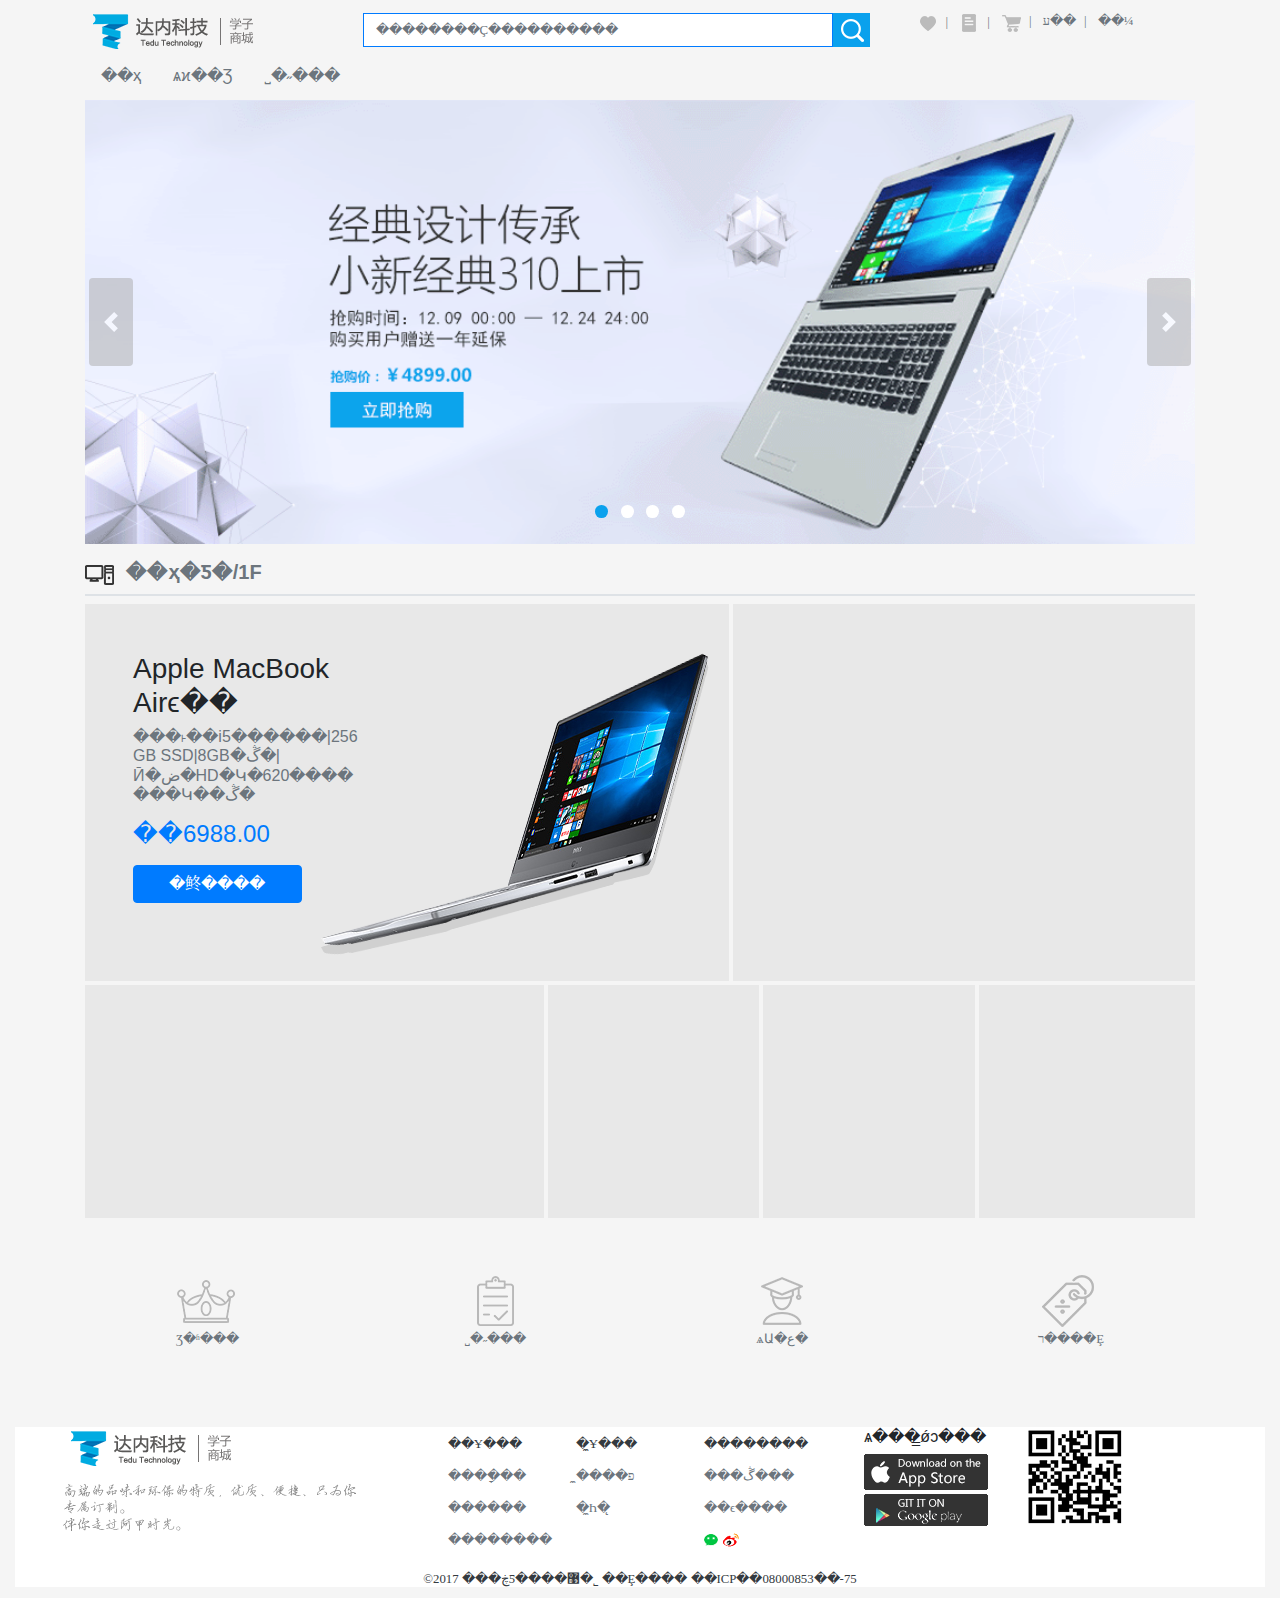
<file: pro/index.html>
<!doctype html>
<html>
<head>
    <title></title>
    <meta name="viewport" content="width=device-width, initial-scale=1">
    <link rel="stylesheet" href="css/bootstrap.css">
    <script src="js/jquery.min.js"></script>
    <script src="js/popper.min.js"></script>
    <script src="js/bootstrap.min.js"></script>
    <link rel="stylesheet" href="css/comm.css"/>
    <link rel="stylesheet" href="css/index.css"/>
</head>
<body>
<header>
    <iframe class="my_header" src="header.html" frameborder="0" scrolling="no"></iframe>
</header>
<div class="container mt-2">
    <!-- �ֲ�ͼ-->
    <div class="carousel" id="demo" data-ride="carousel">
        <div class="carousel-inner">
            <div class="carousel-item active">
                <img class="w-100" src="img/index/banner1.png"/>
            </div>
            <div class="carousel-item">
                <img class="w-100" src="img/index/banner2.png"/>
            </div>
            <div class="carousel-item">
                <img class="w-100" src="img/index/banner3.png"/>
            </div>
            <div class="carousel-item">
                <img class="w-100" src="img/index/banner4.png"/>
            </div>
        </div>
        <ul class="carousel-indicators">
            <li class="active" data-slide-to="0" data-target="#demo"></li>
            <li data-slide-to="1" data-target="#demo"></li>
            <li data-slide-to="2" data-target="#demo"></li>
            <li data-slide-to="3" data-target="#demo"></li>
        </ul>
        <a data-slide="next" href="#demo" class="carousel-control-next">
            <span class="carousel-control-next-icon"></span>
        </a>
        <a data-slide="prev" href="#demo" class="carousel-control-prev">
            <span class="carousel-control-prev-icon"></span>
        </a>
    </div>
    <!-- 1L����-->
    <div class="border-bottom my-2 py-2">
        <img src="img/index/computer_icon.png"/>
        <span class="h5 font-weight-bold text-muted ml-2">��ҳ�Ƽ�/1F</span>
    </div>
    <!-- 1L����-->
    <div class="row no-gutters">
        <div class="col-lg-7 col-sm-12">
            <div class="top_height mr-lg-1 mb-1">
                <table></table>
                <div class="card bg-transparent border-0 w-35 mt-5 ml-5">
                    <h3>Apple MacBook Airϵ��</h3>
                    <h6 class="text-muted font_smalls font-weight-normal mb-3">���˫��i5������|256GB SSD|8GB�ڴ�|Ӣ�ض�HD�Կ�620�������Կ��ڴ�</h6>
                    <span class="h4 text-primary">��6988.00</span>
                    <a class="btn btn-primary mt-2 w-75" href="">�鿴����</a>
                </div>
                <img class="my_img1_position" src="img/index/study_computer_img1.png" alt=""/>
            </div>
        </div>
        <div class="col-lg-5 col-sm-12">
            <div class="top_height  mb-1"></div>
        </div>
        <div class="col-lg-5 col-sm-12">
            <div class="bottom_height mr-lg-1 mb-sm-1 mb-lg-0 "></div>
        </div>
        <div class="col-lg-7 col-sm-12">
            <div class="row no-gutters">
                <div class="col-4">
                    <div class="bottom_height mr-1"></div>
                </div>
                <div class="col-4">
                    <div class="bottom_height mr-1"></div>
                </div>
                <div class="col-4">
                    <div class="bottom_height"></div>
                </div>
            </div>
        </div>
    </div>
</div>
<footer>
    <iframe class="my_footer" src="footer.html" scrolling="no" frameborder="0"></iframe>
</footer>
</body>
</html>
</file>
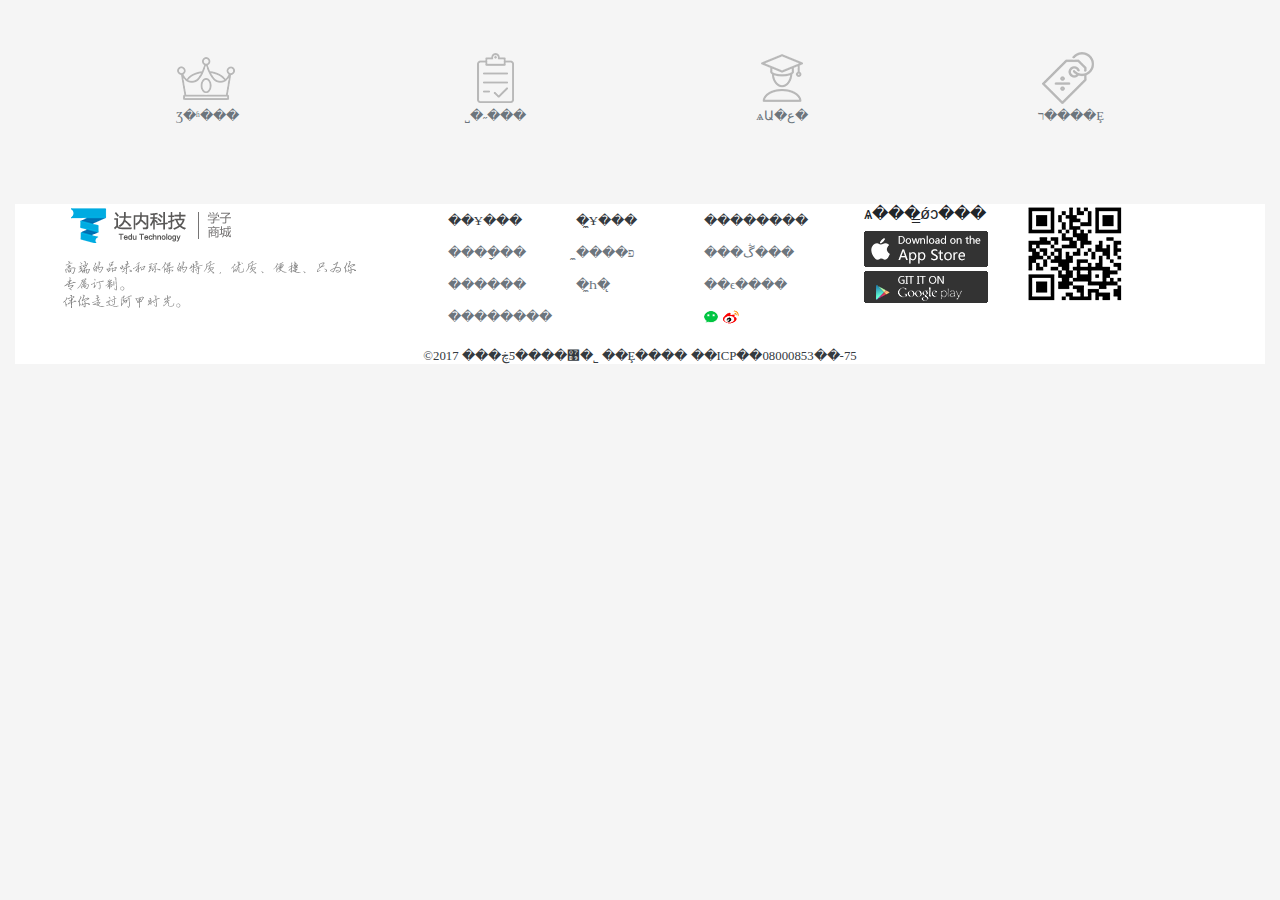
<file: pro/footer.html>
<!doctype html>
<html>
<head>
    <title></title>
    <meta name="viewport" content="width=device-width, initial-scale=1">
    <link rel="stylesheet" href="css/bootstrap.css">
    <script src="js/jquery.min.js"></script>
    <script src="js/popper.min.js"></script>
    <script src="js/bootstrap.min.js"></script>
    <link rel="stylesheet" href="css/comm.css"/>
</head>
<body>
<div class="container-fluid">
    <ul class="list-unstyled d-flex justify-content-around p-5">
        <li>
            <img src="img/footer/icon1.png"/>
            <p class="text-muted font_small text-center">Ʒ�ʱ���</p>
        </li>
        <li>
            <img src="img/footer/icon2.png"/>
            <p class="text-muted font_small text-center">˽�˶���</p>
        </li>
        <li>
            <img src="img/footer/icon3.png"/>
            <p class="text-muted font_small text-center">ѧԱ�ع�</p>
        </li>
        <li>
            <img src="img/footer/icon4.png"/>
            <p class="text-muted font_small text-center">ר����Ȩ</p>
        </li>
    </ul>
    <div class=" px-5 bg-white">
        <div class="row  no-gutters">
            <div class="col-lg-4 col-sm-12">
                <p class="text-sm-center text-lg-left"><img src="img/footer/logo.png" alt=""/></p>
                <p class="text-sm-center text-lg-left"><img src="img/footer/footerFont.png" alt=""/></p>
            </div>
            <div class="col-lg-4 col-sm-12">
                <div class="row no-gutters">
                    <div class="col-lg-4 col-sm-2 offset-sm-2 offset-lg-0">
                        <ul class="list-unstyled">
                            <li class="py-1"><a class="text-dark font_small" href="">��Ұ���</a></li>
                            <li class="py-1"><a class="text-muted font_small" href="">����ָ��</a></li>
                            <li class="py-1"><a class="text-muted font_small" href="">������</a></li>
                            <li class="py-1"><a class="text-muted font_small" href="">��������</a></li>
                        </ul>
                    </div>
                    <div class="col-lg-4 col-sm-2 offset-sm-2 offset-lg-0">
                        <ul class="list-unstyled">
                            <li class="py-1"><a class="text-dark font_small" href="">�̼Ұ���</a></li>
                            <li class="py-1"><a class="text-muted font_small" href="">�̼���פ</a></li>
                            <li class="py-1"><a class="text-muted font_small" href="">�̼Һ�̨</a></li>
                        </ul>
                    </div>
                    <div class="col-lg-4 col-sm-2 offset-sm-2 offset-lg-0">
                        <ul class="list-unstyled">
                            <li class="py-1"><a class="text-dark font_small" href="">��������</a></li>
                            <li class="py-1"><a class="text-muted font_small" href="">���ڴ���</a></li>
                            <li class="py-1"><a class="text-muted font_small" href="">��ϵ����</a></li>
                            <li class="py-1"><a href="">
                                <img src="img/footer/wechat.png" alt=""/>
                            </a><a href="">
                                <img src="img/footer/sinablog.png" alt=""/>                            </a></li>
                        </ul>
                    </div>
                </div>
            </div>
            <div class="col-lg-4 col-sm-12">
                <div class="row no-gutters">
                    <div class="col-1"></div>
                    <div class="col-lg-5 col-sm-3 offset-sm-2 offset-lg-0">
                        <h6>ѧ���̳ǿͻ���</h6>
                        <p class="mb-1">
                            <img src="img/footer/ios.png" alt=""/>
                        </p>
                        <p>
                            <img src="img/footer/android.png" alt=""/>
                        </p>
                    </div>
                    <div class="col-lg-5  col-sm-3">
                        <img src="img/footer/erweima.png" alt=""/>
                    </div>
                    <div class="col-1"></div>
                </div>
            </div>
        </div>
        <div class="text-center text-dark font_small">
            &copy;2017 ���ڿƼ����޹�˾ ��Ȩ���� ��ICP��08000853��-75
        </div>





    </div>

</div>
</body>
</html>
</file>
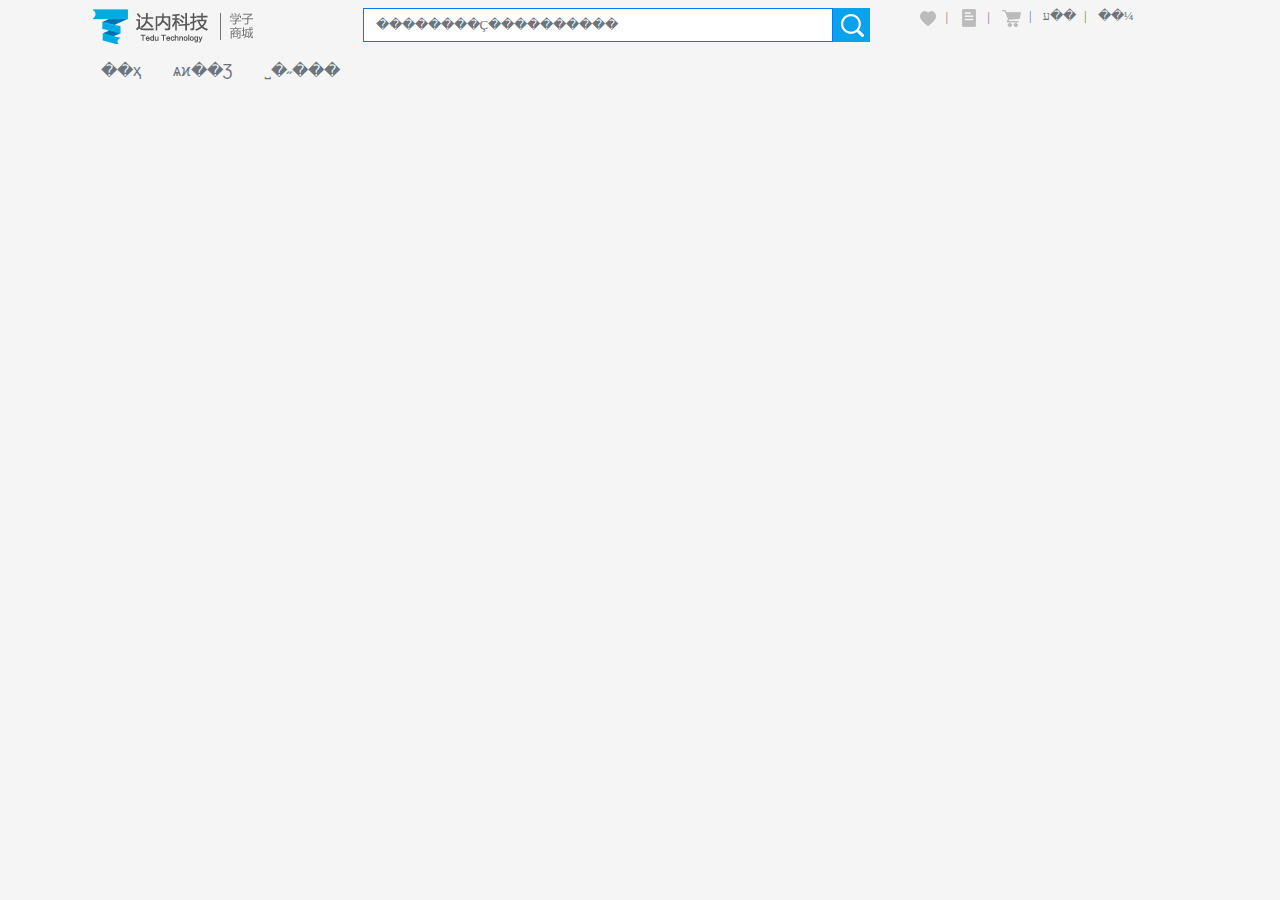
<file: pro/header.html>
<!doctype html>
<html>
<head>
    <title></title>
    <meta name="viewport" content="width=device-width, initial-scale=1">
    <link rel="stylesheet" href="css/bootstrap.css">
    <script src="js/jquery.min.js"></script>
    <script src="js/popper.min.js"></script>
    <script src="js/bootstrap.min.js"></script>
    <link rel="stylesheet" href="css/comm.css"/>
    <link rel="stylesheet" href="css/header.css"/>
</head>
<body>
<div class="container">
    <div class="row no-gutters">
        <div class="col-lg-3 col-md-12">
            <a href="#" class="navbar-brand">
                <img src="img/header/logo.png" alt=""/>
            </a>
        </div>
        <div class="col-lg-6 col-md-12 mt-2">
            <div class="input-group pr-5">
                <input class="w-75 form-control my_input border border-primary font_small" placeholder="��������Ҫ����������" type="text"/>
                <a href="http://www.baidu.com"><img src="img/header/search.png" alt=""/></a>
            </div>
        </div>
        <div class="col-lg-3 col-md-12 mt-2">
            <ul class="breadcrumb bg-transparent font_small p-0">
                <li class="breadcrumb-item">
                    <a href=""><img src="img/header/care.png" alt=""/></a>
                </li>
                <li class="breadcrumb-item">
                    <a href=""><img src="img/header/order.png" alt=""/></a>
                </li>
                <li class="breadcrumb-item">
                    <a href=""><img src="img/header/shop_car.png" alt=""/></a>
                </li>
                <li class="breadcrumb-item">
                    <a class="text-muted" href="">ע��</a>
                </li>
                <li class="breadcrumb-item">
                    <a class="text-muted" href="">��¼</a>
                </li>
            </ul>
        </div>
    </div>
    <ul class="nav">
        <li class="nav-item">
            <a href="" class="pl-sm-0 pl-lg-3 nav-link text-muted">��ҳ</a>
        </li>
        <li class="nav-item">
            <a href="" class="nav-link text-muted">ѧϰ��Ʒ</a>
        </li>
        <li class="nav-item">
            <a href="" class="nav-link text-muted">˽�˶���</a>
        </li>
    </ul>
</div>
</body>
</html>
</file>
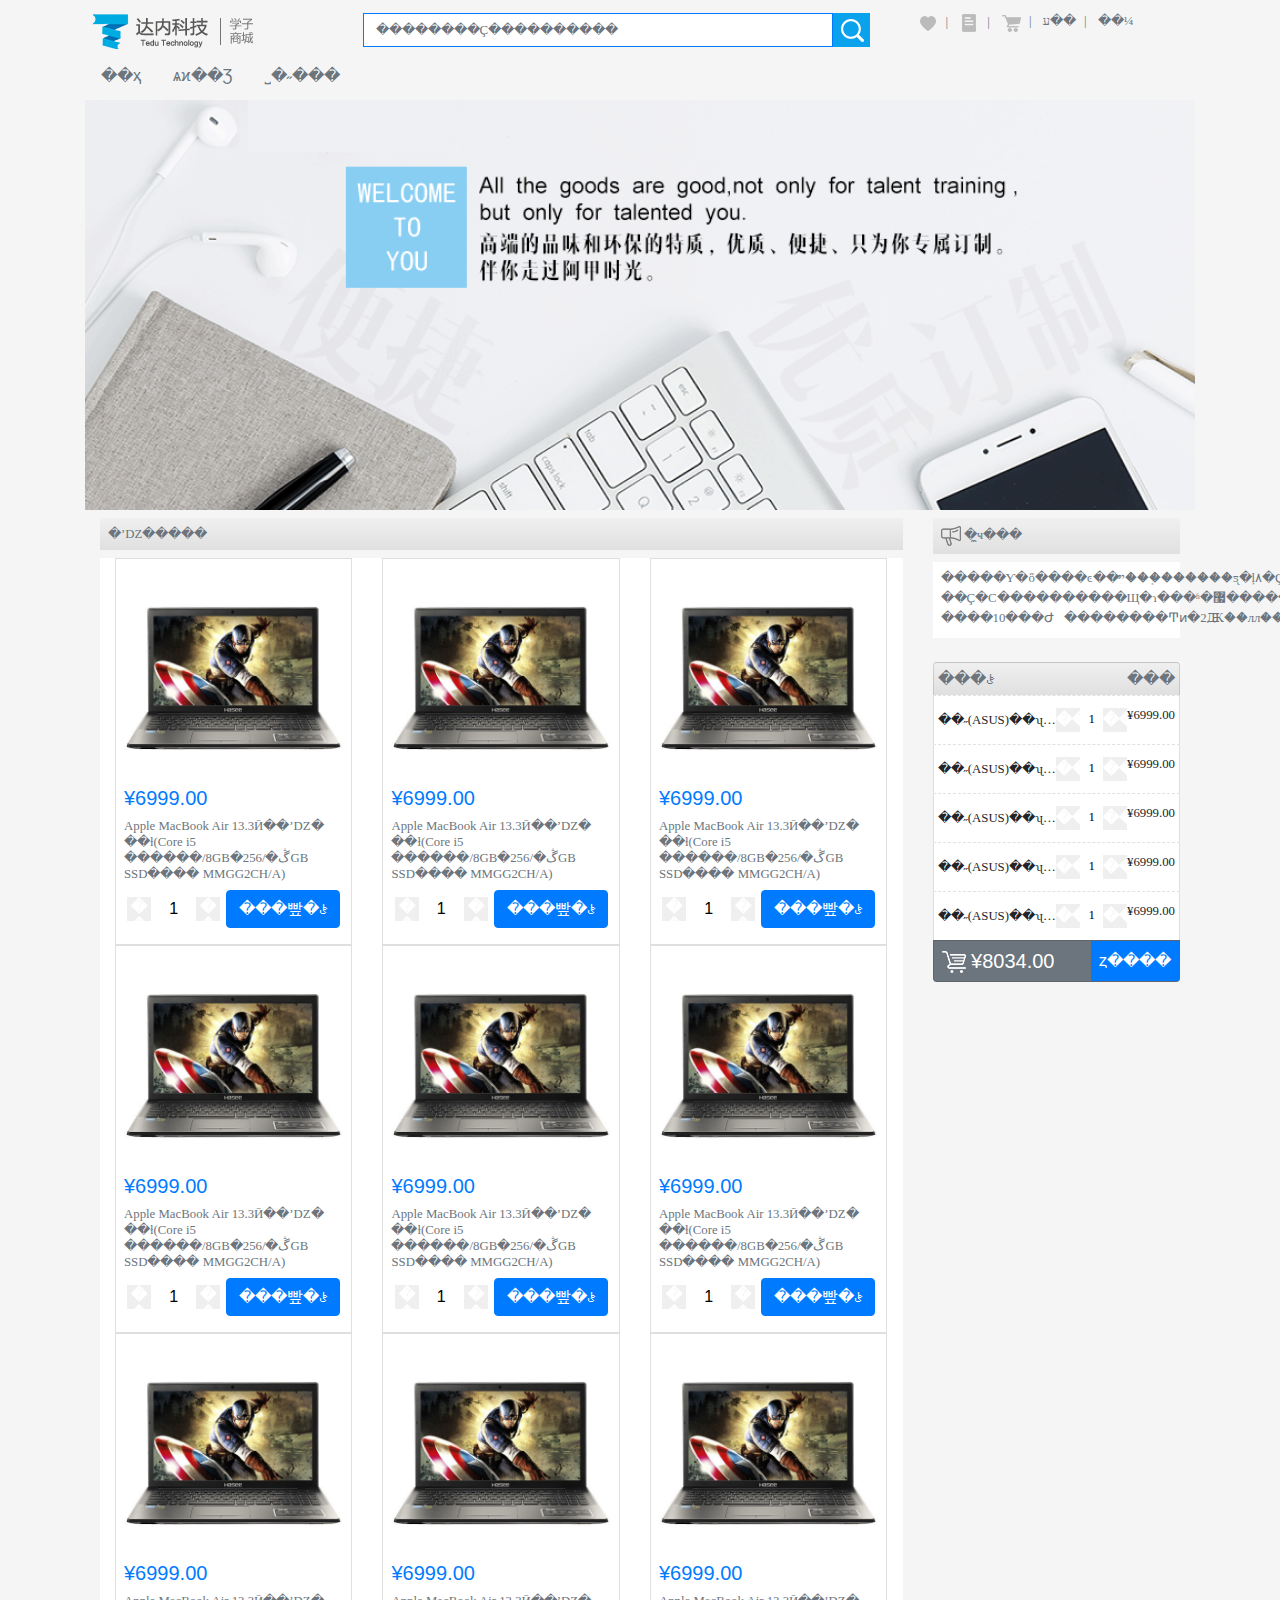
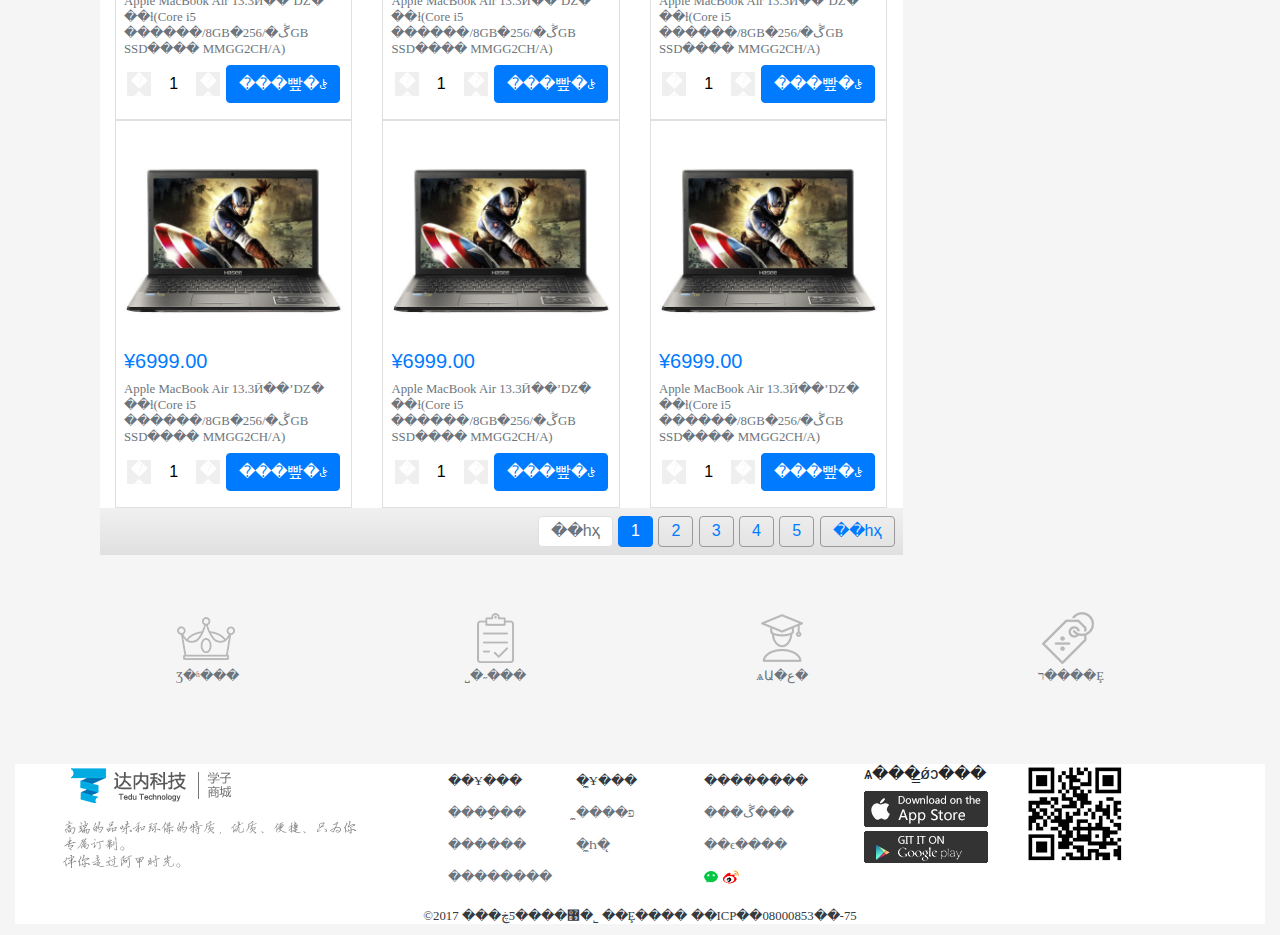
<file: pro/product_list.html>
<!doctype html>
<html>
<head>
    <title></title>
    <meta name="viewport" content="width=device-width, initial-scale=1">
    <link rel="stylesheet" href="css/bootstrap.css">
    <script src="js/jquery.min.js"></script>
    <script src="js/popper.min.js"></script>
    <script src="js/bootstrap.min.js"></script>
    <link rel="stylesheet" href="css/comm.css"/>
    <link rel="stylesheet" href="css/list.css"/>
</head>
<body>
<header>
    <iframe class="my_header" src="header.html" frameborder="0" scrolling="no"></iframe>
</header>
<div class="container">
    <img class="w-100 mt-2" src="img/index/index_guild.png" alt=""/>
    <!-- �б�����-->
    <div class="row mx-0">
        <!-- ��-->
        <div class="col-md-9 col-sm-12">
            <h6 class="text-muted p-2 my_gray  font_small mt-2">�ʼǱ�����</h6>
            <div class="row bg-white mx-0">
                <div class="col-lg-4 col-md-6 col-sm-12">
                    <div class="card rounded-0 p-2">
                        <a href="">
                            <img class="w-100" src="img/product/md/58a2c667Ne2b5cb73.jpg"/>
                        </a>
                        <h5 class="text-primary">&yen;6999.00</h5>
                        <a class="text-muted font_small" href="">Apple MacBook Air 13.3Ӣ��ʼǱ� ��ɫ(Core i5 ������/8GB�ڴ�/256GB SSD���� MMGG2CH/A)</a>
                        <div class="d-flex justify-content-around align-items-center my-2">
                            <button class="my_button">��</button>
                            <input class="my_input" type="text" value="1"/>
                            <button class="my_button">��</button>
                            <a class="btn btn-primary" href="">���빺�ﳵ</a>
                        </div>
                    </div>
                </div>
                <div class="col-lg-4 col-md-6 col-sm-12">
                    <div class="card rounded-0 p-2">
                        <a href="">
                            <img class="w-100" src="img/product/md/58a2c667Ne2b5cb73.jpg"/>
                        </a>
                        <h5 class="text-primary">&yen;6999.00</h5>
                        <a class="text-muted font_small" href="">Apple MacBook Air 13.3Ӣ��ʼǱ� ��ɫ(Core i5 ������/8GB�ڴ�/256GB SSD���� MMGG2CH/A)</a>
                        <div class="d-flex justify-content-around align-items-center my-2">
                            <button class="my_button">��</button>
                            <input class="my_input" type="text" value="1"/>
                            <button class="my_button">��</button>
                            <a class="btn btn-primary" href="">���빺�ﳵ</a>
                        </div>
                    </div>
                </div>
                <div class="col-lg-4 col-md-6 col-sm-12">
                    <div class="card rounded-0 p-2">
                        <a href="">
                            <img class="w-100" src="img/product/md/58a2c667Ne2b5cb73.jpg"/>
                        </a>
                        <h5 class="text-primary">&yen;6999.00</h5>
                        <a class="text-muted font_small" href="">Apple MacBook Air 13.3Ӣ��ʼǱ� ��ɫ(Core i5 ������/8GB�ڴ�/256GB SSD���� MMGG2CH/A)</a>
                        <div class="d-flex justify-content-around align-items-center my-2">
                            <button class="my_button">��</button>
                            <input class="my_input" type="text" value="1"/>
                            <button class="my_button">��</button>
                            <a class="btn btn-primary" href="">���빺�ﳵ</a>
                        </div>
                    </div>
                </div>
                <div class="col-lg-4 col-md-6 col-sm-12">
                    <div class="card rounded-0 p-2">
                        <a href="">
                            <img class="w-100" src="img/product/md/58a2c667Ne2b5cb73.jpg"/>
                        </a>
                        <h5 class="text-primary">&yen;6999.00</h5>
                        <a class="text-muted font_small" href="">Apple MacBook Air 13.3Ӣ��ʼǱ� ��ɫ(Core i5 ������/8GB�ڴ�/256GB SSD���� MMGG2CH/A)</a>
                        <div class="d-flex justify-content-around align-items-center my-2">
                            <button class="my_button">��</button>
                            <input class="my_input" type="text" value="1"/>
                            <button class="my_button">��</button>
                            <a class="btn btn-primary" href="">���빺�ﳵ</a>
                        </div>
                    </div>
                </div>
                <div class="col-lg-4 col-md-6 col-sm-12">
                    <div class="card rounded-0 p-2">
                        <a href="">
                            <img class="w-100" src="img/product/md/58a2c667Ne2b5cb73.jpg"/>
                        </a>
                        <h5 class="text-primary">&yen;6999.00</h5>
                        <a class="text-muted font_small" href="">Apple MacBook Air 13.3Ӣ��ʼǱ� ��ɫ(Core i5 ������/8GB�ڴ�/256GB SSD���� MMGG2CH/A)</a>
                        <div class="d-flex justify-content-around align-items-center my-2">
                            <button class="my_button">��</button>
                            <input class="my_input" type="text" value="1"/>
                            <button class="my_button">��</button>
                            <a class="btn btn-primary" href="">���빺�ﳵ</a>
                        </div>
                    </div>
                </div>
                <div class="col-lg-4 col-md-6 col-sm-12">
                    <div class="card rounded-0 p-2">
                        <a href="">
                            <img class="w-100" src="img/product/md/58a2c667Ne2b5cb73.jpg"/>
                        </a>
                        <h5 class="text-primary">&yen;6999.00</h5>
                        <a class="text-muted font_small" href="">Apple MacBook Air 13.3Ӣ��ʼǱ� ��ɫ(Core i5 ������/8GB�ڴ�/256GB SSD���� MMGG2CH/A)</a>
                        <div class="d-flex justify-content-around align-items-center my-2">
                            <button class="my_button">��</button>
                            <input class="my_input" type="text" value="1"/>
                            <button class="my_button">��</button>
                            <a class="btn btn-primary" href="">���빺�ﳵ</a>
                        </div>
                    </div>
                </div>
                <div class="col-lg-4 col-md-6 col-sm-12">
                    <div class="card rounded-0 p-2">
                        <a href="">
                            <img class="w-100" src="img/product/md/58a2c667Ne2b5cb73.jpg"/>
                        </a>
                        <h5 class="text-primary">&yen;6999.00</h5>
                        <a class="text-muted font_small" href="">Apple MacBook Air 13.3Ӣ��ʼǱ� ��ɫ(Core i5 ������/8GB�ڴ�/256GB SSD���� MMGG2CH/A)</a>
                        <div class="d-flex justify-content-around align-items-center my-2">
                            <button class="my_button">��</button>
                            <input class="my_input" type="text" value="1"/>
                            <button class="my_button">��</button>
                            <a class="btn btn-primary" href="">���빺�ﳵ</a>
                        </div>
                    </div>
                </div>
                <div class="col-lg-4 col-md-6 col-sm-12">
                    <div class="card rounded-0 p-2">
                        <a href="">
                            <img class="w-100" src="img/product/md/58a2c667Ne2b5cb73.jpg"/>
                        </a>
                        <h5 class="text-primary">&yen;6999.00</h5>
                        <a class="text-muted font_small" href="">Apple MacBook Air 13.3Ӣ��ʼǱ� ��ɫ(Core i5 ������/8GB�ڴ�/256GB SSD���� MMGG2CH/A)</a>
                        <div class="d-flex justify-content-around align-items-center my-2">
                            <button class="my_button">��</button>
                            <input class="my_input" type="text" value="1"/>
                            <button class="my_button">��</button>
                            <a class="btn btn-primary" href="">���빺�ﳵ</a>
                        </div>
                    </div>
                </div>
                <div class="col-lg-4 col-md-6 col-sm-12">
                    <div class="card rounded-0 p-2">
                        <a href="">
                            <img class="w-100" src="img/product/md/58a2c667Ne2b5cb73.jpg"/>
                        </a>
                        <h5 class="text-primary">&yen;6999.00</h5>
                        <a class="text-muted font_small" href="">Apple MacBook Air 13.3Ӣ��ʼǱ� ��ɫ(Core i5 ������/8GB�ڴ�/256GB SSD���� MMGG2CH/A)</a>
                        <div class="d-flex justify-content-around align-items-center my-2">
                            <button class="my_button">��</button>
                            <input class="my_input" type="text" value="1"/>
                            <button class="my_button">��</button>
                            <a class="btn btn-primary" href="">���빺�ﳵ</a>
                        </div>
                    </div>
                </div>
                <div class="col-lg-4 col-md-6 col-sm-12">
                    <div class="card rounded-0 p-2">
                        <a href="">
                            <img class="w-100" src="img/product/md/58a2c667Ne2b5cb73.jpg"/>
                        </a>
                        <h5 class="text-primary">&yen;6999.00</h5>
                        <a class="text-muted font_small" href="">Apple MacBook Air 13.3Ӣ��ʼǱ� ��ɫ(Core i5 ������/8GB�ڴ�/256GB SSD���� MMGG2CH/A)</a>
                        <div class="d-flex justify-content-around align-items-center my-2">
                            <button class="my_button">��</button>
                            <input class="my_input" type="text" value="1"/>
                            <button class="my_button">��</button>
                            <a class="btn btn-primary" href="">���빺�ﳵ</a>
                        </div>
                    </div>
                </div>
                <div class="col-lg-4 col-md-6 col-sm-12">
                    <div class="card rounded-0 p-2">
                        <a href="">
                            <img class="w-100" src="img/product/md/58a2c667Ne2b5cb73.jpg"/>
                        </a>
                        <h5 class="text-primary">&yen;6999.00</h5>
                        <a class="text-muted font_small" href="">Apple MacBook Air 13.3Ӣ��ʼǱ� ��ɫ(Core i5 ������/8GB�ڴ�/256GB SSD���� MMGG2CH/A)</a>
                        <div class="d-flex justify-content-around align-items-center my-2">
                            <button class="my_button">��</button>
                            <input class="my_input" type="text" value="1"/>
                            <button class="my_button">��</button>
                            <a class="btn btn-primary" href="">���빺�ﳵ</a>
                        </div>
                    </div>
                </div>
                <div class="col-lg-4 col-md-6 col-sm-12">
                    <div class="card rounded-0 p-2">
                        <a href="">
                            <img class="w-100" src="img/product/md/58a2c667Ne2b5cb73.jpg"/>
                        </a>
                        <h5 class="text-primary">&yen;6999.00</h5>
                        <a class="text-muted font_small" href="">Apple MacBook Air 13.3Ӣ��ʼǱ� ��ɫ(Core i5 ������/8GB�ڴ�/256GB SSD���� MMGG2CH/A)</a>
                        <div class="d-flex justify-content-around align-items-center my-2">
                            <button class="my_button">��</button>
                            <input class="my_input" type="text" value="1"/>
                            <button class="my_button">��</button>
                            <a class="btn btn-primary" href="">���빺�ﳵ</a>
                        </div>
                    </div>
                </div>
            </div>
            <!-- ��ҳ-->
            <div class="my_gray p-2">
                <ul class="pagination justify-content-end mb-0">
                    <li class="page-item disabled">
                        <a class="page-link rounded" href="">��һҳ</a>
                    </li>
                    <li class="page-item active">
                        <a class="page-link rounded" href="">1</a>
                    </li>
                    <li class="page-item">
                        <a class="page-link rounded" href="">2</a>
                    </li>
                    <li class="page-item">
                        <a class="page-link rounded" href="">3</a>
                    </li>
                    <li class="page-item">
                        <a class="page-link rounded" href="">4</a>
                    </li>
                    <li class="page-item">
                        <a class="page-link rounded" href="">5</a>
                    </li>
                    <li class="page-item">
                        <a class="page-link rounded" href="">��һҳ</a>
                    </li>
                </ul>
            </div>
        </div>
        <!-- ��-->
        <div class="col-md-3 col-sm-12 ">
            <h6 class="my_gray p-2 text-muted mt-2 font_small">
                <img src="img/foodstore/foodstore_icon2.png" alt=""/>
                �̼ҹ���
            </h6>
            <!-- �����������-->
            <div class="bg-white text-muted font_small p-2">
                <p class="mb-1">�����Ƴ�ȫ����ͼ��ײͣ���֤������ƽ̨�ļ۸�Ҫ��</p>
                <p class="mb-1">��Ҫ�С����������Щ�ɿ���ʱ�޷������ˣ������½⣡</p>
                <p class="mb-1">����10���Ժ󶩲��������Ͳͷ�2Ԫ��лл������</p>
            </div>
            <!-- ���ﳵ-->
            <ul class="list-group mt-4">
                <li class="list-group-item my_gray d-flex justify-content-between p-1">
                    <span class="text-muted">���ﳵ</span>
                    <a class="text-muted" href="">���</a>
                </li>
                <li class="list-group-item d-flex justify-content-sm-between border-top px-1"  >
                    <span class="mt-1 text-truncate d-inline-block font_small">��˶(ASUS)��ʯ�羺��FH5900 15.6Ӣ����Ϸ�ʼǱ�����(i7-6700HQ 4G 1TB +128G SSD NV940MX 2G ���� FHD)</span>
                    <button class="my_button font_small">��</button>
                    <input class="w-50 font_small border-0 text-center" type="text" value="1"/>
                    <button class="my_button font_small">��</button>
                    <span class="font_small">&yen;6999.00</span>
                </li>
                <li class="list-group-item d-flex justify-content-sm-between border-top px-1"  >
                    <span class="mt-1 text-truncate d-inline-block font_small">��˶(ASUS)��ʯ�羺��FH5900 15.6Ӣ����Ϸ�ʼǱ�����(i7-6700HQ 4G 1TB +128G SSD NV940MX 2G ���� FHD)</span>
                    <button class="my_button font_small">��</button>
                    <input class="w-50 font_small border-0 text-center" type="text" value="1"/>
                    <button class="my_button font_small">��</button>
                    <span class="font_small">&yen;6999.00</span>
                </li>
                <li class="list-group-item d-flex justify-content-sm-between border-top px-1"  >
                    <span class="mt-1 text-truncate d-inline-block font_small">��˶(ASUS)��ʯ�羺��FH5900 15.6Ӣ����Ϸ�ʼǱ�����(i7-6700HQ 4G 1TB +128G SSD NV940MX 2G ���� FHD)</span>
                    <button class="my_button font_small">��</button>
                    <input class="w-50 font_small border-0 text-center" type="text" value="1"/>
                    <button class="my_button font_small">��</button>
                    <span class="font_small">&yen;6999.00</span>
                </li>
                <li class="list-group-item d-flex justify-content-sm-between border-top px-1"  >
                    <span class="mt-1 text-truncate d-inline-block font_small">��˶(ASUS)��ʯ�羺��FH5900 15.6Ӣ����Ϸ�ʼǱ�����(i7-6700HQ 4G 1TB +128G SSD NV940MX 2G ���� FHD)</span>
                    <button class="my_button font_small">��</button>
                    <input class="w-50 font_small border-0 text-center" type="text" value="1"/>
                    <button class="my_button font_small">��</button>
                    <span class="font_small">&yen;6999.00</span>
                </li>
                <li class="list-group-item d-flex justify-content-sm-between border-top px-1"  >
                    <span class="mt-1 text-truncate d-inline-block font_small">��˶(ASUS)��ʯ�羺��FH5900 15.6Ӣ����Ϸ�ʼǱ�����(i7-6700HQ 4G 1TB +128G SSD NV940MX 2G ���� FHD)</span>
                    <button class="my_button font_small">��</button>
                    <input class="w-50 font_small border-0 text-center" type="text" value="1"/>
                    <button class="my_button font_small">��</button>
                    <span class="font_small">&yen;6999.00</span>
                </li>
                <li class="list-group-item d-flex justify-content-between bg-secondary p-0 text-white font-weight-normal">
                    <h5 class="pt-2 pl-2">
                        <img src="img/foodstore/foodstore_car_2.png" alt=""/>
                        &yen;8034.00
                    </h5>
                    <a class="bg-primary text-white p-2" href="">ȥ����</a>
                </li>
            </ul>
        </div>
    </div>
</div>
<footer>
    <iframe class="my_footer" src="footer.html" scrolling="no" frameborder="0"></iframe>
</footer>
</body>
</html>
</file>
<file: pro/css/comm.css>
body{
    background-color:#f5f5f5;
}
.font_small{
    font:0.8rem ����;
}
.my_header,.my_footer{
    width:100%;
    margin-top:5px;
}
@media (min-width: 992px){
      .my_header{height:5rem;}
    .my_footer{height:23rem;}
}
@media (max-width: 991px) {
    .my_header{height:11rem;}
    .my_footer{height:40rem;}
}
</file>
<file: pro/css/index.css>
.carousel-indicators li{
    background: #fff;
    border-radius: 50%;
}
.carousel-indicators li.active{
    background:#0aa1ed;
}
@media (min-width: 992px) {
    .carousel-indicators li{
        width:0.8rem;height:0.8rem;
        margin-left:0.4rem;
        margin-right:0.4rem;
    }
}@media (max-width: 991px) {
    .carousel-indicators li{
        width:0.4rem;height:0.4rem;
        margin-left:0.2rem;
        margin-right:0.2rem;
    }
}
.carousel-control-prev,
.carousel-control-next{
    width:4%;height:20%;
    top:40%;
    background:#aaa;
    border-radius: .25rem;
}
.carousel-control-prev{left:0.25rem}
.carousel-control-next{right:0.25rem}
.border-bottom{border-bottom-width: 0.15rem !important;}

.top_height{
    height:377px;background:#e8e8e8;
}
.bottom_height{
    height:233px;background:#e8e8e8;
}
.w-35{width:35%;}
.my_img1_position{
    float: right;
    margin-top:-250px;
    margin-right:20px;
    transition:1s;
}
.my_img1_position:hover{
    transform:scale(1.1);
}
</file>
<file: pro/css/header.css>
.my_input{
    outline:0;
    border-radius: 0;
}
.my_input:focus{
    outline:0 !important;
    box-shadow: none !important;
}
.breadcrumb-item+.breadcrumb-item:before{
    content:"|";
}
</file>
<file: pro/css/list.css>
.my_gray{
    background: linear-gradient(to bottom,#f0f0f0,#e0e0e0);
}
.my_input{
    width:15%;
    border:0;outline: 0;
    text-align: center;
}
.my_button{
    width:1.5rem;height:1.5rem;
    padding:0;
    border:0;outline:0;
    font:bold 1rem ����;
    color:#fff;
}
.page-item+.page-item{margin-left:0.4rem;}
.page-link{padding:0.3rem 0.75rem;
background:transparent;border-color:#999;}
.page-link:hover{border-color:#0aa1ed;}
.border-top{border-top-style:dashed !important;}
</file>
